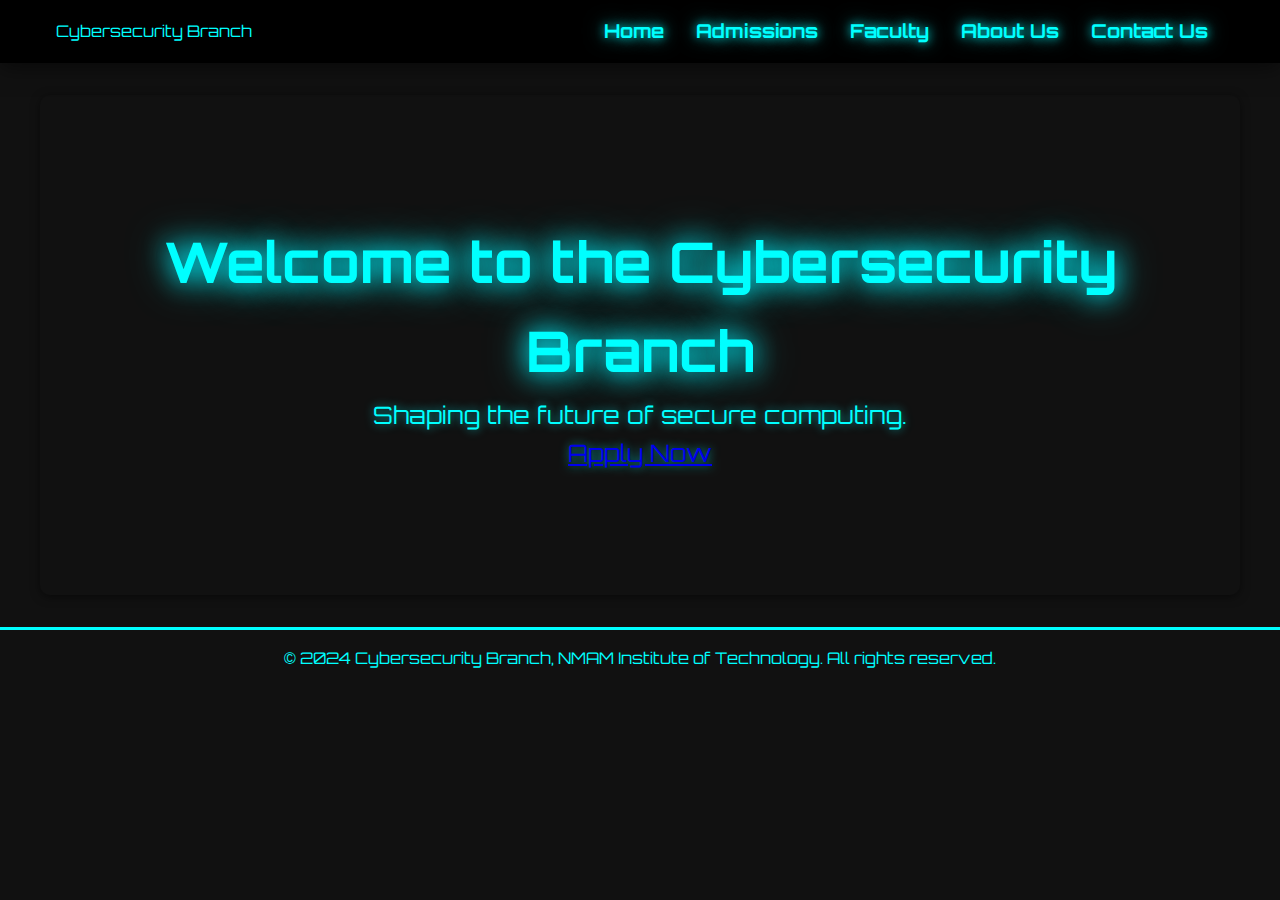
<file: index.html>
<!DOCTYPE html>
<html lang="en">
<head>
    <meta charset="UTF-8">
    <meta name="viewport" content="width=device-width, initial-scale=1.0">
    <title>Cybersecurity Branch - Your College</title>
    <link rel="stylesheet" href="styles.css">
    <script src="script.js" defer></script>
    <link href="https://fonts.googleapis.com/css2?family=Orbitron:wght@400;500;600&display=swap" rel="stylesheet">
</head>
<body>
    <header>
        <nav>
            <div class="logo">Cybersecurity Branch</div>
            <ul class="nav-links">
                <li><a href="index.html">Home</a></li>
                <li><a href="admissions.html">Admissions</a></li>
                <li><a href="faculty.html">Faculty</a></li>
                <li><a href="about.html">About Us</a></li>
                <li><a href="contact.html">Contact Us</a></li>
            </ul>
        </nav>
    </header>

    
    <section id="hero">
        <div class="hero-content">
            <h1>Welcome to the Cybersecurity Branch</h1>
            <p>Shaping the future of secure computing.</p>
            <p><a href="admissions.html" class="btn-cta">Apply Now</a></p>
        </div>
    </section>

    <footer>
        <p>&copy; 2024 Cybersecurity Branch, NMAM Institute of Technology. All rights reserved.</p>
    </footer>
</body>
</html>
</file>
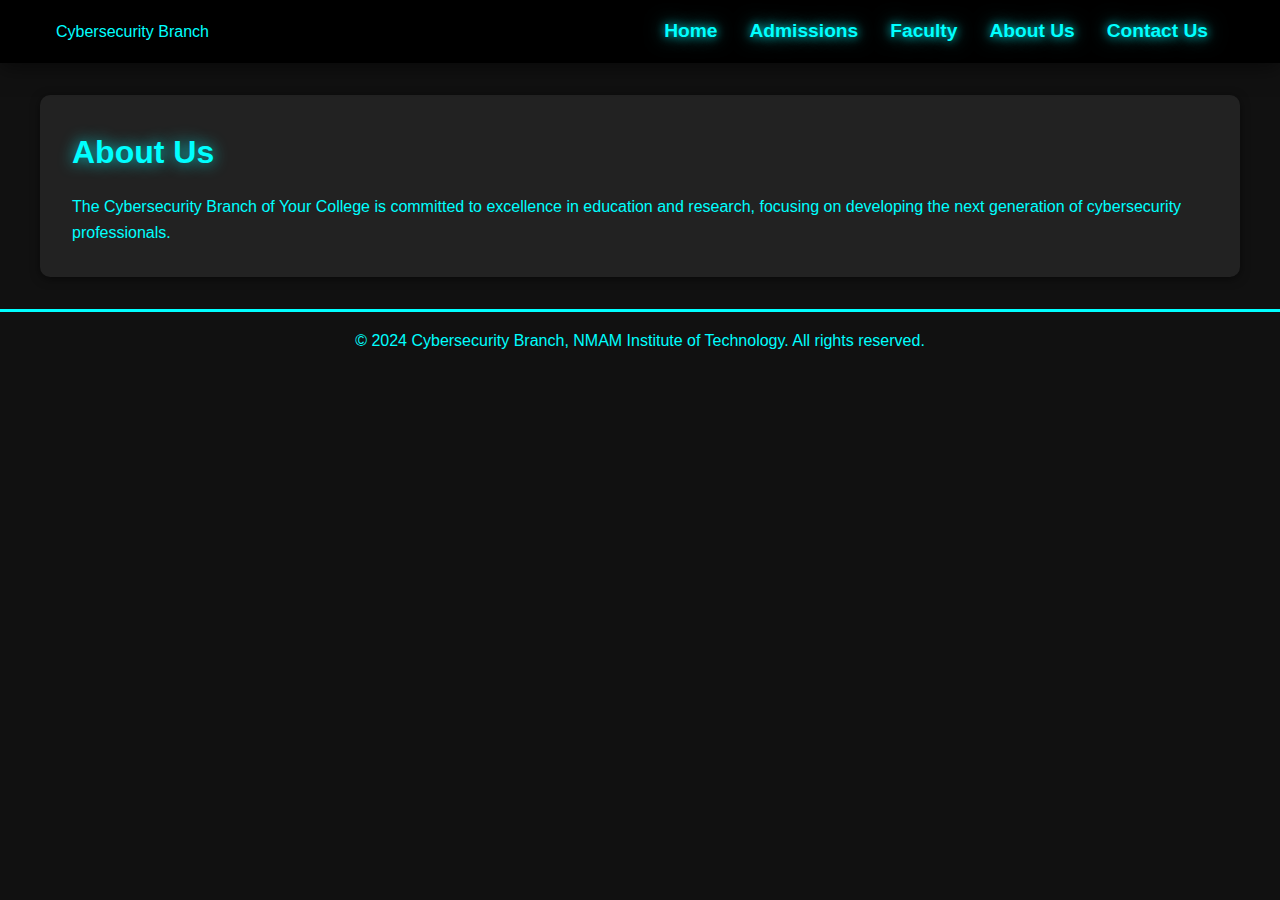
<file: about.html>
<!DOCTYPE html>
<html lang="en">
<head>
    <meta charset="UTF-8">
    <meta name="viewport" content="width=device-width, initial-scale=1.0">
    <title>About Us - Cybersecurity Branch</title>
    <link rel="stylesheet" href="styles.css">
    <script src="script.js" defer></script>
</head>
<body>
    <header>
        <nav>
            <div class="logo">Cybersecurity Branch</div>
            <ul class="nav-links">
                <li><a href="index.html">Home</a></li>
                <li><a href="admissions.html">Admissions</a></li>
                <li><a href="faculty.html">Faculty</a></li>
                <li><a href="about.html">About Us</a></li>
                <li><a href="contact.html">Contact Us</a></li>
            </ul>
        </nav>
    </header>

    <section id="about">
        <h2>About Us</h2>
        <p>The Cybersecurity Branch of Your College is committed to excellence in education and research, focusing on developing the next generation of cybersecurity professionals.</p>
    </section>

    <footer>
        <p>&copy; 2024 Cybersecurity Branch, NMAM Institute of Technology. All rights reserved.</p>
</body>
</html>
</file>
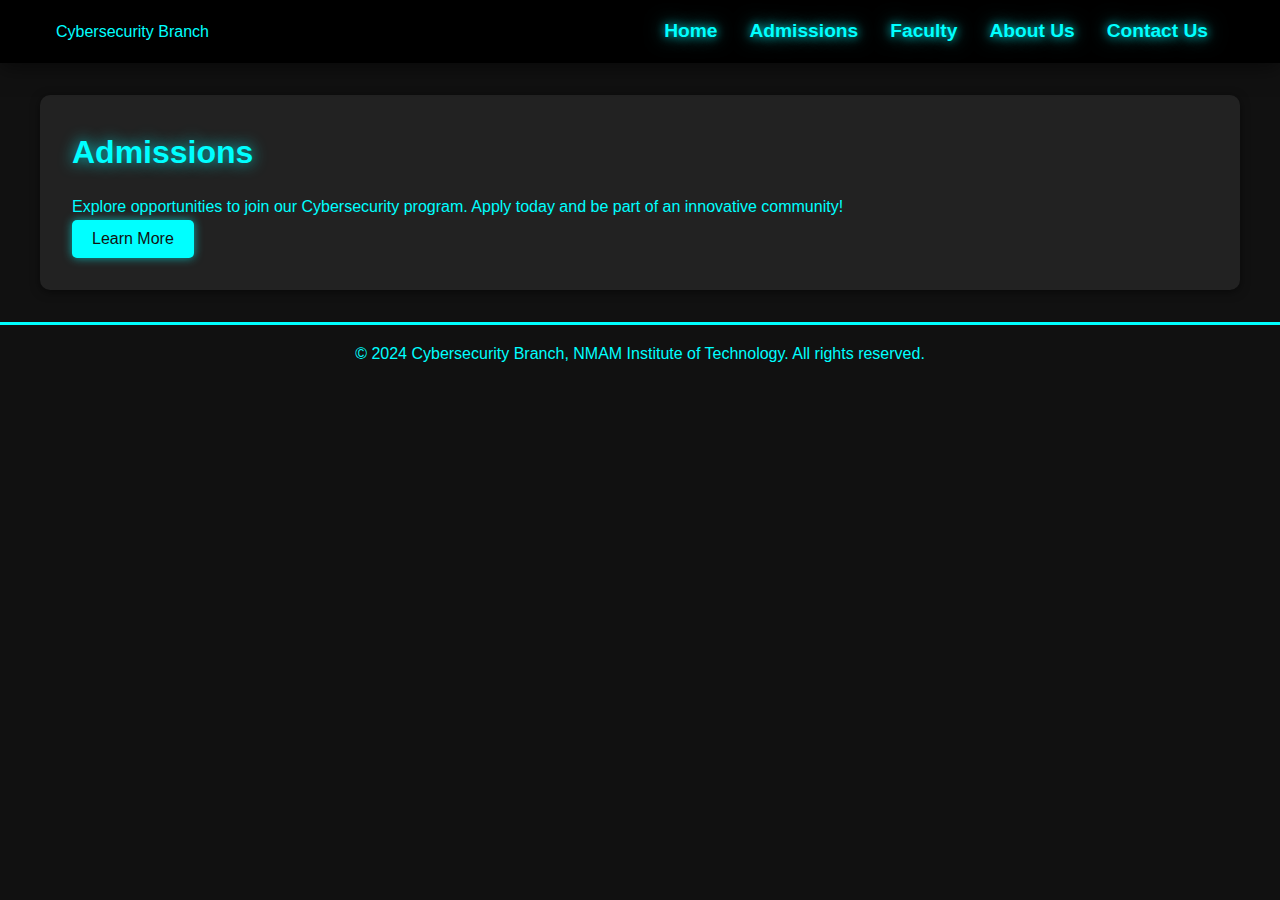
<file: admissions.html>
<!DOCTYPE html>
<html lang="en">
<head>
    <meta charset="UTF-8">
    <meta name="viewport" content="width=device-width, initial-scale=1.0">
    <title>Admissions - Cybersecurity Branch</title>
    <link rel="stylesheet" href="styles.css">
    <script src="script.js" defer></script>
</head>
<body>
    <header>
        <nav>
            <div class="logo">Cybersecurity Branch</div>
            <ul class="nav-links">
                <li><a href="index.html">Home</a></li>
                <li><a href="admissions.html">Admissions</a></li>
                <li><a href="faculty.html">Faculty</a></li>
                <li><a href="about.html">About Us</a></li>
                <li><a href="contact.html">Contact Us</a></li>
            </ul>
        </nav>
    </header>

    <section id="admissions">
        <h2>Admissions</h2>
        <p>Explore opportunities to join our Cybersecurity program. Apply today and be part of an innovative community!</p>
        <button>Learn More</button>
    </section>

    <footer>
        <p>&copy; 2024 Cybersecurity Branch, NMAM Institute of Technology. All rights reserved.</p>
</body>
</html>
</file>
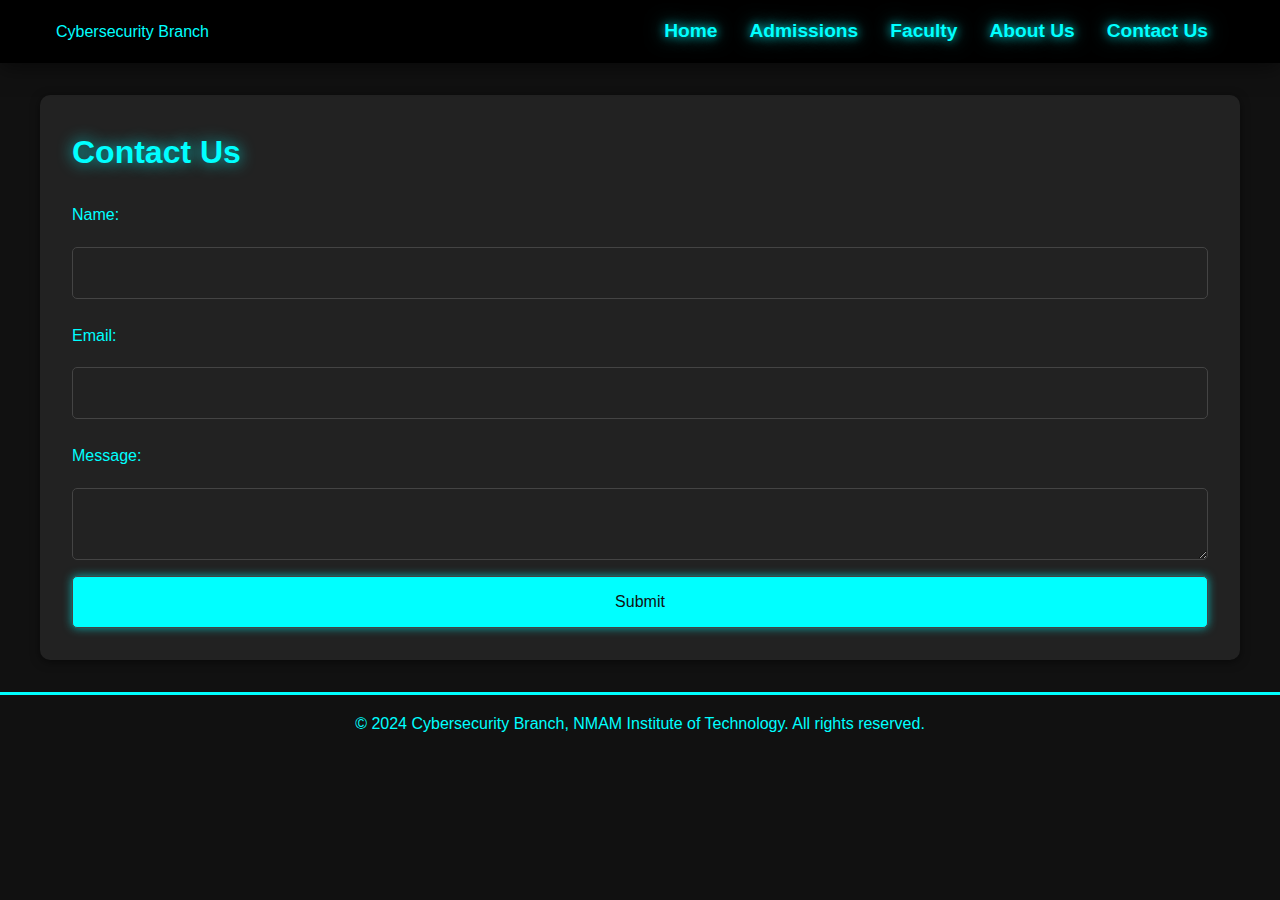
<file: contact.html>
<!DOCTYPE html>
<html lang="en">
<head>
    <meta charset="UTF-8">
    <meta name="viewport" content="width=device-width, initial-scale=1.0">
    <title>Contact Us - Cybersecurity Branch</title>
    <link rel="stylesheet" href="styles.css">
    <script src="script.js" defer></script>
</head>
<body>
    <header>
        <nav>
            <div class="logo">Cybersecurity Branch</div>
            <ul class="nav-links">
                <li><a href="index.html">Home</a></li>
                <li><a href="admissions.html">Admissions</a></li>
                <li><a href="faculty.html">Faculty</a></li>
                <li><a href="about.html">About Us</a></li>
                <li><a href="contact.html">Contact Us</a></li>
            </ul>
        </nav>
    </header>

    <section id="contact">
        <h2>Contact Us</h2>
        <form id="contact-form">
            <label for="name">Name:</label>
            <input type="text" id="name" name="name" required>

            <label for="email">Email:</label>
            <input type="email" id="email" name="email" required>

            <label for="message">Message:</label>
            <textarea id="message" name="message" required></textarea>

            <button type="submit">Submit</button>
        </form>
    </section>

    <footer>
        <p>&copy; 2024 Cybersecurity Branch, NMAM Institute of Technology. All rights reserved.</p>
</body>
</html>
</file>
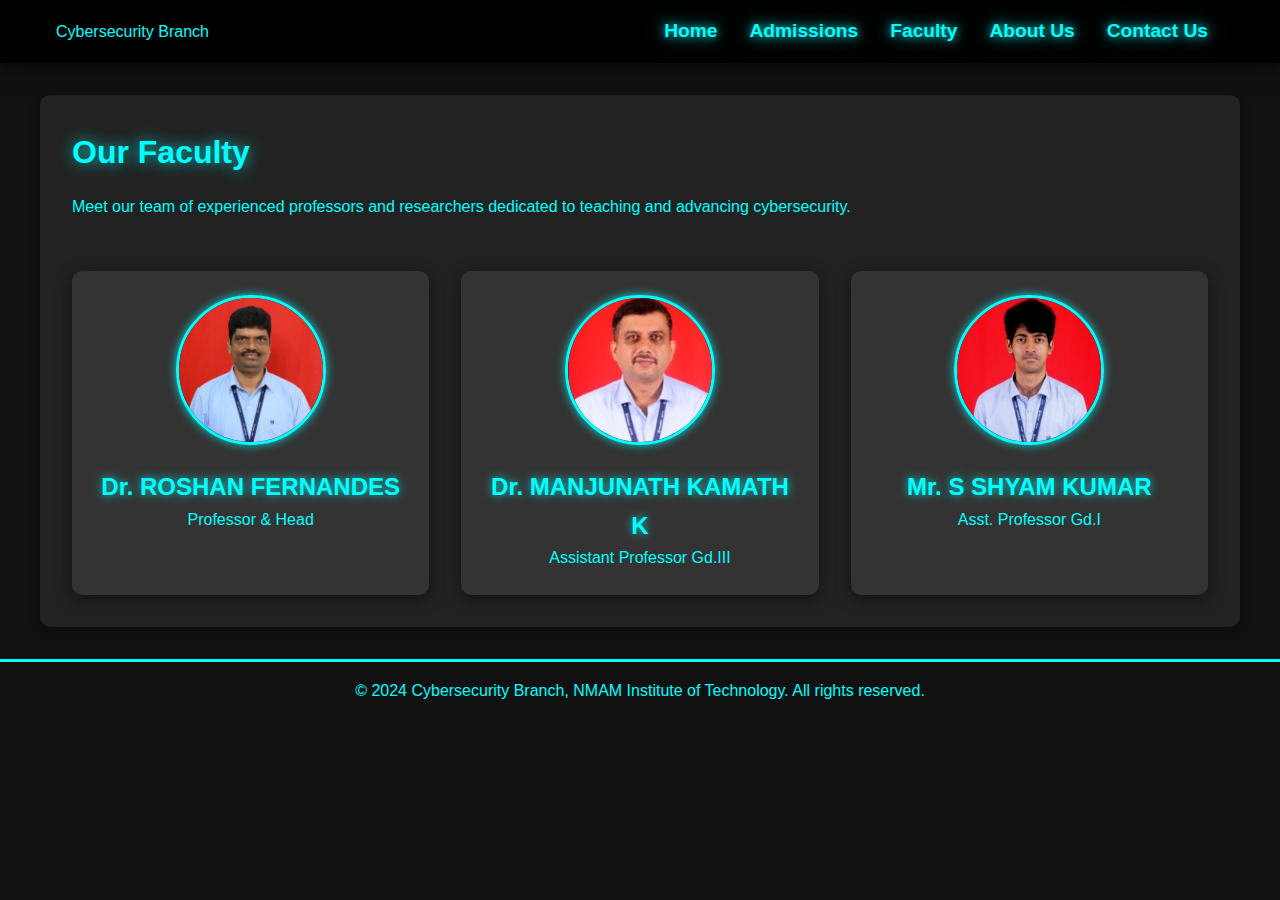
<file: faculty.html>
<!DOCTYPE html>
<html lang="en">
<head>
    <meta charset="UTF-8">
    <meta name="viewport" content="width=device-width, initial-scale=1.0">
    <title>Faculty - Cybersecurity Branch</title>
    <link rel="stylesheet" href="styles.css">
    <script src="script.js" defer></script>
</head>
<body>
    <header>
        <nav>
            <div class="logo">Cybersecurity Branch</div>
            <ul class="nav-links">
                <li><a href="index.html">Home</a></li>
                <li><a href="admissions.html">Admissions</a></li>
                <li><a href="faculty.html">Faculty</a></li>
                <li><a href="about.html">About Us</a></li>
                <li><a href="contact.html">Contact Us</a></li>
            </ul>
        </nav>
    </header>

    <section id="faculty">
        <h2>Our Faculty</h2>
        <p>Meet our team of experienced professors and researchers dedicated to teaching and advancing cybersecurity.</p>
        <br><br>
        
        
        <div class="faculty-grid">
            <div class="faculty-card">
                <img src="facultyimages/faculty1.jpg" alt="Dr. Roshan Fernandes">
                <h3>Dr. ROSHAN FERNANDES</h3>
                <p>Professor & Head</p>
            </div>
            <div class="faculty-card">
                <img src="facultyimages/faculty2.jpg" alt="Dr. MANJUNATH KAMATH K">
                <h3>Dr. MANJUNATH KAMATH K</h3>
                <p>Assistant Professor Gd.III</p>
            </div>
            <div class="faculty-card">
                <img src="facultyimages/faculty3.jpg" alt="Mr. S SHYAM KUMAR">
                <h3>Mr. S SHYAM KUMAR</h3>
                <p>Asst. Professor Gd.I</p>
            </div>
        </div>
    </section>
    

    <footer>
        <p>&copy; 2024 Cybersecurity Branch, NMAM Institute of Technology. All rights reserved.</p>
</body>
</html>
</file>
<file: styles.css>
/* General reset */
* {
    margin: 0;
    padding: 0;
    box-sizing: border-box;
}

/* Body */
body {
    font-family: 'Orbitron', sans-serif; /* Cyberpunk font */
    margin: 0;
    padding: 0;
    line-height: 1.6;
    color: #00ffff; /* Light blue color for text */
    background: #111; /* Dark background */
}

/* Header */
header {
    background: #000; /* Dark background */
    color: #00ffff; /* Light blue text */
    padding: 1rem 0;
    text-align: center;
    position: sticky;
    top: 0;
    z-index: 1000;
    box-shadow: 0 4px 20px rgba(0, 0, 0, 0.5); /* Subtle shadow for glow effect */
}

header nav {
    display: flex;
    justify-content: space-between;
    align-items: center;
    max-width: 1200px;
    margin: 0 auto;
    padding: 0 1rem;
}

.nav-links {
    list-style: none;
    display: flex;
}

.nav-links li {
    margin: 0 1rem;
}

.nav-links a {
    color: #00ffff; /* Light blue neon text */
    text-decoration: none;
    font-weight: bold;
    font-size: 1.2rem;
    transition: all 0.3s ease;
    text-shadow: 0 0 10px rgba(0, 255, 255, 0.8), 0 0 20px rgba(0, 255, 255, 0.6); /* Light blue glow */
}

.nav-links a:hover {
    color: #ff0000;
    text-shadow: 0 0 25px rgb(246, 71, 52), 0 0 35px rgba(255, 0, 0, 0.8); /* Stronger light blue glow */
}

/* Hero Section */
#hero {
    background: url('https://youtu.be/Z4F3AXvrLKo') ;
    color: #00ffff; /* Light blue text */
    height: 500px;
    display: flex;
    justify-content: center;
    align-items: center;
    text-align: center;
    position: relative;
    overflow: hidden; /* To prevent overflow of animated elements */
}

#hero:before {
    content: "";
    position: absolute;
    top: 0;
    left: 0;
    width: 100%;
    height: 100%;
}

#hero h1 {
    font-size: 3.5rem;
    margin: 0;
    z-index: 1;
    text-shadow: 0 0 25px rgb(0, 242, 255), 0 0 40px rgba(0, 255, 255, 0.7); /* Light blue glowing text */
    animation: neon 1.5s ease-in-out infinite alternate;
    color: #00ffff;
}

#hero p {
    z-index: 1;
    font-size: 1.5rem;
    text-shadow: 0 0 10px rgba(0, 255, 255, 0.6);
    color: #00ffff;
}

/* Sections */
section {
    max-width: 1200px;
    margin: 2rem auto;
    padding: 2rem;
    background: #222; /* Dark backgrounds for sections */
    border-radius: 10px;
    box-shadow: 0 2px 10px rgba(0, 0, 0, 0.5);
}

section h2 {
    margin-bottom: 1rem;
    color: #00ffff; /* Light blue neon */
    font-size: 2rem;
    text-shadow: 0 0 15px rgba(0, 255, 255, 0.8);
    animation: neon 1.5s ease-in-out infinite alternate;
}

button {
    background-color: #00ffff; /* Light blue neon */
    color: #111;
    padding: 10px 20px;
    border: none;
    border-radius: 5px;
    cursor: pointer;
    font-size: 1rem;
    transition: all 0.3s ease;
    box-shadow: 0 0 10px rgba(0, 255, 255, 0.6);
}

button:hover {
    background-color: #00b3b3; /* Slightly darker blue */
    color: #fff;
    transform: scale(1.05); /* Hover effect */
    box-shadow: 0 0 20px rgba(0, 255, 255, 0.8), 0 0 40px rgba(0, 255, 255, 0.6); /* Glowing effect */
}

/* Faculty Section */
.faculty-grid {
    display: grid;
    grid-template-columns: repeat(auto-fit, minmax(250px, 1fr));
    gap: 2rem;
}

.faculty-card {
    background: #333; /* Dark background for cards */
    padding: 1.5rem;
    text-align: center;
    border-radius: 10px;
    box-shadow: 0 4px 15px rgba(0, 0, 0, 0.5);
    transition: all 0.3s ease;
}

.faculty-card:hover {
    background: #444;
    box-shadow: 0 0 20px rgba(0, 255, 255, 0.8), 0 0 30px rgba(0, 255, 255, 0.6);
}

.faculty-card img {
    max-width: 100%;
    border-radius: 50%;
    border: 3px solid #00ffff; /* Neon light blue border */
    object-fit: cover;  
    height: 150px;
    width: 150px;
    box-shadow: 0 0 10px rgba(0, 255, 255, 0.8);
}

.faculty-card h3 {
    margin-top: 1rem;
    color: #00ffff; /* Light blue neon */
    font-size: 1.5rem;
    text-shadow: 0 0 10px rgba(0, 255, 255, 0.8);
}

/* Footer */
footer {
    background: #111;
    color: #00ffff; /* Light blue neon text */
    text-align: center;
    padding: 1rem 0;
    margin-top: 2rem;
    border-top: 3px solid #00ffff; /* Neon blue border at the top */
}

footer p {
    font-size: 1rem;
    color: #00ffff; /* Light blue text */
}

/* Form Styling */
form {
    display: flex;
    flex-direction: column;
    gap: 1rem;
}

form label {
    margin: 0.5rem 0 0.2rem;
    color: #00ffff; /* Light blue neon */
}

form input,
form textarea,
form button {
    padding: 1rem;
    border-radius: 5px;
    border: 1px solid #444;
    background-color: #222;
    color: #00ffff; /* Light blue text */
    font-size: 1rem;
    transition: all 0.3s ease;
}

form input:focus,
form textarea:focus {
    border-color: #00ffff; /* Light blue focus */
    box-shadow: 0 0 10px rgba(0, 255, 255, 0.8);
}

form button {
    background-color: #00ffff; /* Light blue */
    color: #111;
}

form button:hover {
    background-color: #00b3b3; /* Slightly darker blue */
    color: #fff;
}

/* Animations */
@keyframes neon {
    0% {
        text-shadow: 0 0 10px rgba(0, 255, 255, 0.8), 0 0 20px rgba(0, 255, 255, 0.6);
    }
    50% {
        text-shadow: 0 0 20px rgba(0, 255, 255, 1), 0 0 40px rgba(0, 255, 255, 0.8);
    }
    100% {
        text-shadow: 0 0 10px rgba(0, 255, 255, 0.8), 0 0 20px rgba(0, 255, 255, 0.6);
    }
}

h1, h2, .nav-links a {
    animation: neon 1.5s ease-in-out infinite alternate;
}
</file>
